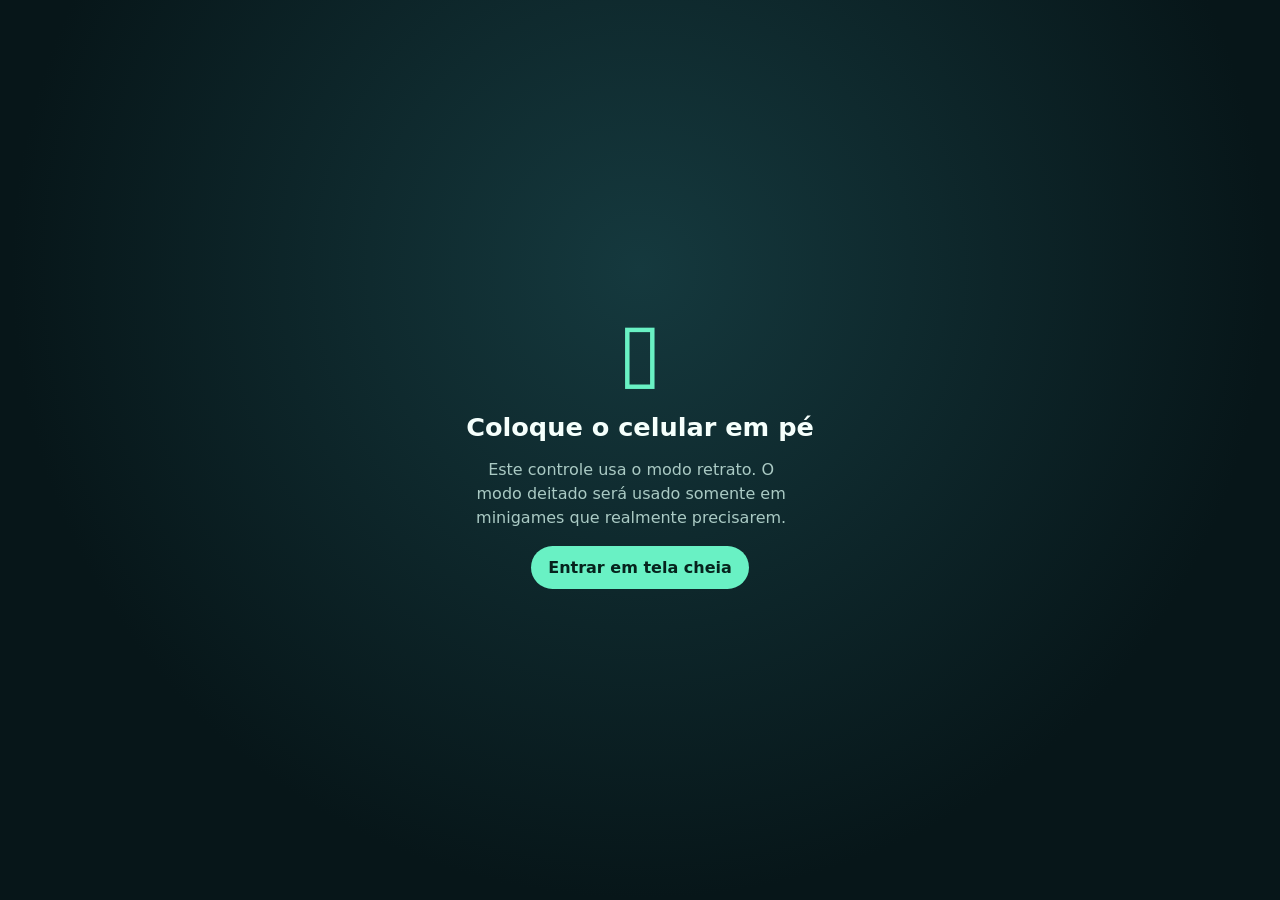
<file: controller.html>
<!DOCTYPE html>
<html lang="pt-BR">
<head>
  <meta charset="UTF-8" />
  <meta name="viewport" content="width=device-width, initial-scale=1, viewport-fit=cover" />
  <meta name="theme-color" content="#f4f4f7" />
  <title>Controle • EcoResgate: Operação Alerta</title>
  <script>
    (() => {
      try {
        const saved = localStorage.getItem("corridaTabuleiroTheme");
        const prefersDark = window.matchMedia("(prefers-color-scheme: dark)").matches;
        document.documentElement.dataset.theme = saved || (prefersDark ? "dark" : "light");
      } catch {}
    })();
  </script>
  <script src="config.js?v=040-earthsong-server-gate"></script>
  <link rel="stylesheet" href="controller.css?v=040-earthsong-server-gate" />
  <link rel="stylesheet" href="final-controller.css?v=013-v49-jd-select" />
</head>
<body class="site-loading">
  <div class="controller-theme-background" aria-hidden="true">
    <span class="controller-theme-grid"></span>
    <span class="controller-theme-orb controller-theme-orb-a"></span>
    <span class="controller-theme-orb controller-theme-orb-b"></span>
    <span class="controller-theme-icon controller-theme-icon-satellite">⌁</span>
    <span class="controller-theme-icon controller-theme-icon-sensor">◉</span>
    <span class="controller-theme-icon controller-theme-icon-water">≈</span>
    <span class="controller-theme-icon controller-theme-icon-map">⌖</span>
  </div>

  <div id="siteLoader" class="site-loader" role="status" aria-live="polite" aria-label="Carregando o jogo">
    <div class="site-loader-spinner" aria-hidden="true">
      <span class="loader-ring loader-ring-outer"></span>
      <span class="loader-ring loader-ring-middle"></span>
      <span class="loader-ring loader-ring-inner"></span>
      <span class="loader-core"></span>
    </div>
    <div class="site-loader-progress">
      <div class="site-loader-meta">
        <span id="loaderStatus" class="site-loader-status">Preparando o jogo…</span>
        <strong id="loaderPercent" class="site-loader-percent">0%</strong>
      </div>
      <div class="site-loader-bar" aria-hidden="true">
        <span id="loaderBarFill" class="site-loader-fill"></span>
      </div>
    </div>
  </div>

  <script>
    (() => {
      const startedAt = performance.now();
      const minimumVisibleMs = 500;
      const retryDelayMs = 2500;
      let progress = 0;
      let pageLoaded = false;
      let appReady = false;
      let serverReady = false;
      let finished = false;

      function render(value, status) {
        const next = Math.max(0, Math.min(serverReady ? 100 : 94, Math.round(Number(value) || 0)));
        progress = Math.max(progress, next);
        const loader = document.getElementById("siteLoader");
        const percent = document.getElementById("loaderPercent");
        const statusText = document.getElementById("loaderStatus");
        const fill = document.getElementById("loaderBarFill");
        if (loader) loader.style.setProperty("--loader-progress", `${progress}%`);
        if (percent) percent.textContent = `${progress}%`;
        if (statusText && status) statusText.textContent = status;
        if (fill) fill.style.width = `${progress}%`;
      }

      function finish() {
        if (finished || !pageLoaded || !appReady || !serverReady) return;
        finished = true;
        progress = 100;
        render(100, "Servidor online. Controle pronto!");
        const loader = document.getElementById("siteLoader");
        const wait = Math.max(160, minimumVisibleMs - (performance.now() - startedAt));
        window.setTimeout(() => {
          document.body.classList.remove("site-loading");
          if (!loader) return;
          loader.classList.add("is-leaving");
          window.setTimeout(() => loader.remove(), 420);
        }, wait);
      }

      async function waitForServer() {
        if (serverReady || finished) return;
        const base = String(window.GAME_CONFIG?.SERVER_URL || "").trim().replace(/\/+$/, "");
        if (!base) {
          render(90, "Servidor online não configurado.");
          window.setTimeout(waitForServer, retryDelayMs);
          return;
        }
        const controller = new AbortController();
        const timer = window.setTimeout(() => controller.abort(), 6500);
        try {
          render(86, "Verificando servidor online…");
          const response = await fetch(`${base}/api/status?t=${Date.now()}`, { cache: "no-store", signal: controller.signal });
          const status = await response.json().catch(() => null);
          if (!response.ok || !status?.ok) throw new Error("offline");
          serverReady = true;
          render(96, "Servidor online conectado.");
          finish();
        } catch {
          render(92, "Servidor iniciando… o controle abrirá automaticamente.");
          window.setTimeout(waitForServer, retryDelayMs);
        } finally {
          window.clearTimeout(timer);
        }
      }

      window.ControllerLoader = {
        report: render,
        markReady() {
          appReady = true;
          render(94, "Finalizando controle…");
          finish();
        }
      };

      render(5, "Preparando controle…");
      waitForServer();
      document.addEventListener("DOMContentLoaded", () => render(12, "Carregando interface…"), { once: true });
      window.addEventListener("load", () => { pageLoaded = true; finish(); }, { once: true });
      window.setTimeout(() => { if (!appReady) window.ControllerLoader.markReady(); }, 15000);
    })();
  </script>

<button id="themeToggle" class="theme-toggle" type="button" aria-label="Ativar modo escuro" title="Alternar tema">
    <span id="themeToggleIcon" aria-hidden="true">☾</span>
    <span id="themeToggleText">Escuro</span>
  </button>

  
  <div id="finalControllerOrientationGate" class="final-controller-orientation-gate hidden" role="dialog" aria-live="polite">
    <div class="final-orientation-phone" aria-hidden="true">▯</div>
    <strong id="finalOrientationTitle">Coloque o celular em pé</strong>
    <p id="finalOrientationText">Use o controle na vertical.</p>
    <button id="finalEnterFullscreen" type="button">Entrar em tela cheia</button>
  </div>

  <main class="controller-shell">
    <header class="controller-game-brand">
      <div class="controller-game-mark" aria-hidden="true">ER</div>
      <div>
        <small>CONTROLE OFICIAL</small>
        <strong>EcoResgate</strong>
        <span>Operação Alerta</span>
      </div>
    </header>

    <section id="joinScreen" class="controller-card">
      <button id="controllerBackBtn" class="controller-back" type="button" aria-label="Voltar">
        <span aria-hidden="true">‹</span> Voltar
      </button>
      <p class="eyebrow">Controle do jogador</p>
      <h1>Usar este dispositivo como controle</h1>
      <p class="subtitle">Digite o código mostrado no computador. Este dispositivo será usado como seu controle durante a partida.</p>

      <section id="controllerLocalProfile" class="controller-local-profile">
        <div id="controllerProfileAvatar" class="controller-profile-avatar" aria-hidden="true"></div>
        <div class="controller-profile-copy">
          <span class="tiny-label">Perfil deste celular</span>
          <select id="controllerProfileSelect" aria-label="Perfil deste celular"></select>
          <small id="controllerProfileHint">O Party usará este nome e avatar na tela principal.</small>
        </div>
        <button id="controllerManageProfile" class="controller-profile-manage" type="button">Perfis</button>
      </section>

      <div class="form-stack">
        <label>
          Seu nome
          <input id="playerName" maxlength="18" placeholder="Jogador" autocomplete="nickname" />
        </label>
        <label>
          Código da sala
          <input id="roomCode" maxlength="6" placeholder="ABC123" autocomplete="off" />
        </label>
        <button id="joinBtn" class="primary" type="button">Conectar como controle</button>
      </div>

      <p id="joinMessage" class="message hidden"></p>
    </section>

    <section id="controlScreen" class="controller-card hidden">
      <div class="player-top">
        <div class="player-identity">
          <span id="playerColor" class="player-color"></span>
          <div>
            <span class="tiny-label">Você é</span>
            <strong id="playerLabel">Jogador</strong>
          </div>
        </div>
        <span id="connectionBadge" class="connection-badge">Conectado</span>
      </div>

      <div class="turn-area">
        <p id="turnKicker" class="eyebrow">Aguardando partida</p>
        <h1 id="turnTitle">Espere o computador iniciar</h1>
        <p id="turnDescription" class="subtitle">Seu botão será liberado automaticamente quando chegar a sua vez.</p>
      </div>


      <section id="finalPartyControllerPanel" class="final-party-controller-panel hidden" aria-live="polite">
        <div class="final-party-controller-head">
          <div>
            <p class="eyebrow">Tabuleiro</p>
            <h2 id="finalPartyPhoneRound">Aguardando início</h2>
          </div>
          <span id="finalPartyPhoneScore" class="sensor-mode-badge">0 PTS</span>
        </div>

        <div id="finalPartyPhoneBoard" class="final-party-phone-board">
          <p id="finalPartyPhoneKicker" class="eyebrow">Conectado</p>
          <h1 id="finalPartyPhoneTitle">Espere os outros jogadores</h1>
          <p id="finalPartyPhoneDescription" class="subtitle">O computador iniciará a partida quando todos estiverem conectados.</p>
          <div id="finalPartyPhoneDice" class="mobile-dice">?</div>
          <button id="finalPartyPhoneRoll" class="roll-button" type="button" disabled>Rolar dado</button>
          <div id="finalPartyPhoneItems" class="final-party-phone-items hidden" aria-label="Equipamentos"></div>
          <button id="finalPartyPhoneEnableSensors" class="primary final-party-phone-sensor-button final-controller-ready-button hidden" type="button">
            <span class="final-ready-check" aria-hidden="true">✓</span>
            <span class="final-ready-copy"><b>Pronto</b><small>Preparar movimento e sensores</small></span>
          </button>
        </div>

        <div id="finalPartyPhoneMinigame" class="final-party-phone-minigame hidden">
          <p id="finalPartyPhoneMiniTopic" class="eyebrow">Minigame • Matemática</p>
          <h2 id="finalPartyPhoneMiniTitle">Desafio STEAM</h2>
          <p id="finalPartyPhoneQuestion" class="subtitle">Aguardando pergunta…</p>
          <div id="finalPartyPhoneAnswers" class="final-party-phone-answers"></div>
          <strong id="finalPartyPhoneTimer">Tempo: —</strong>
        </div>

        <div id="finalPartyPhoneResult" class="final-party-phone-result hidden">
          <p class="eyebrow">Resultado</p>
          <h2 id="finalPartyPhoneResultTitle">Aguardando…</h2>
          <div id="finalPartyPhoneRanking" class="final-party-phone-ranking"></div>
        </div>
        <button id="finalPartyPhoneContinue" class="primary final-party-phone-continue hidden" type="button">Continuar</button>
      </section>

      <section id="sensorModePanel" class="sensor-mode-panel hidden final-dance-controller-clean" aria-live="polite">
        <!-- Elementos técnicos abaixo continuam no DOM para a lógica dos sensores,
             mas ficam invisíveis durante a música. -->
        <div class="final-dance-hidden-tech" aria-hidden="true">
          <div class="sensor-mode-head">
            <div><h2 id="sensorModeTitle">Sensores aguardando</h2></div>
            <span id="sensorModeBadge" class="sensor-mode-badge idle">Inativo</span>
          </div>
          <p id="sensorModeText">O computador ainda não pediu acesso aos sensores.</p>
          <div class="sensor-live-grid">
            <div><strong id="sensorMovementValue">0%</strong></div>
            <div><strong id="sensorGyroValue">0°/s</strong></div>
            <div><strong id="sensorPacketValue">0</strong></div>
            <div><strong id="sensorSourceValue">—</strong></div>
          </div>
          <div class="sensor-motion-meter"><span id="sensorMotionFill"></span></div>
          <p id="sensorNotice">Sensor ativo.</p>
          <p id="sensorDanceProgress">0 movimentos julgados</p>
          <b id="sensorDanceRank">SEM ESTRELAS</b>
        </div>

        <button id="enableSensorsBtn" class="primary sensor-enable-button final-dance-permission final-controller-ready-button" type="button">
          <span class="final-ready-check" aria-hidden="true">✓</span>
          <span class="final-ready-copy"><b>Pronto</b><small>Toque para preparar o movimento</small></span>
        </button>

        <div id="finalDanceSongCard" class="final-dance-song-card hidden">
          <img id="finalDanceSongCover" alt="" />
          <strong id="finalDanceSongTitle">Just Dance</strong>
          <small id="finalDanceSongArtist" class="final-dance-hidden-artist">—</small>
        </div>

        <div class="final-mobile-jd-hud" aria-live="polite">
          <div class="final-mobile-jd-score-column" aria-label="Barra de score e estrelas">
            <div id="mobileDanceScoreBar" class="final-mobile-jd-scorebar" aria-hidden="true">
              <img id="mobileDanceScoreBarFill" src="minigames/just-dance/hud/images/scorebars/1P_bar.png" alt="" />
            </div>
            <div id="sensorDanceStars" class="final-mobile-jd-stars" aria-label="Progresso das cinco estrelas">
              <span class="final-mobile-jd-star" data-threshold="2000"><img class="outline" src="minigames/just-dance/hud/images/Outline.png" alt=""><img class="fill" src="minigames/just-dance/hud/images/Star.png" alt=""></span>
              <span class="final-mobile-jd-star" data-threshold="4000"><img class="outline" src="minigames/just-dance/hud/images/Outline.png" alt=""><img class="fill" src="minigames/just-dance/hud/images/Star.png" alt=""></span>
              <span class="final-mobile-jd-star" data-threshold="6000"><img class="outline" src="minigames/just-dance/hud/images/Outline.png" alt=""><img class="fill" src="minigames/just-dance/hud/images/Star.png" alt=""></span>
              <span class="final-mobile-jd-star" data-threshold="8000"><img class="outline" src="minigames/just-dance/hud/images/Outline.png" alt=""><img class="fill" src="minigames/just-dance/hud/images/Star.png" alt=""></span>
              <span class="final-mobile-jd-star" data-threshold="10000"><img class="outline" src="minigames/just-dance/hud/images/Outline.png" alt=""><img class="fill" src="minigames/just-dance/hud/images/Star.png" alt=""></span>
            </div>
          </div>

          <div class="final-mobile-jd-feedback">
            <strong id="sensorDanceScore" class="final-mobile-jd-score-number">0</strong>
            <div id="sensorDanceJudgement" class="mobile-dance-judgement">—</div>
          </div>
        </div>
      </section>

      <div id="boardControllerArea">
      <div id="mobileDice" class="mobile-dice" aria-live="polite">?</div>


      <button id="mobileRollBtn" class="roll-button" type="button" disabled>Jogar dado</button>
      <div id="mobileDeckArea" class="mobile-deck-area hidden">
        <p id="mobileDeckHint" class="deck-instruction">Você caiu em uma casa de carta. Toque no baralho.</p>
        <button id="mobileDeckBtn" class="mobile-deck" type="button">
          <span class="mobile-deck-layer back" aria-hidden="true"></span><span class="mobile-deck-layer mid" aria-hidden="true"></span>
          <span class="mobile-deck-top"><span>? ★ !</span><strong>BARALHO</strong></span>
        </button>
      </div>
      <div class="mini-status">
        <span>Casa atual</span>
        <strong id="playerPosition">1</strong>
      </div>

      <p id="gameMessage" class="message hidden"></p>
      </div>
    </section>
  </main>

  <div id="mobileCardModal" class="mobile-card-modal hidden" role="dialog" aria-modal="true" aria-labelledby="mobileCardTitle">
    <article id="mobileDrawnCard" class="mobile-drawn-card card-question">
      <div class="mobile-card-back" aria-hidden="true"><span>? ★ !</span><strong>CORRIDA</strong></div>
      <div class="mobile-card-front"><div class="mobile-card-head"><span id="mobileCardBadge" class="mobile-card-badge">Pergunta</span><span id="mobileCardIcon" class="mobile-card-icon">?</span></div><h2 id="mobileCardTitle">Carta</h2><p id="mobileCardText">Escolha uma resposta.</p><div id="mobileCardAnswers" class="mobile-card-answers hidden"></div><p id="mobileCardFeedback" class="mobile-card-feedback hidden"></p><p id="mobileCardEffect" class="mobile-card-effect"></p><button id="mobileCardContinue" class="primary hidden" type="button">Continuar</button></div>
    </article>
  </div>

  <script src="vendor/socket.io.min.js?v=4.8.1" onload="window.SiteLoader?.report?.(17, 'Rede carregada…'); window.ControllerLoader?.report?.(67, 'Conexão carregada…')"></script>
  <script src="eco-audio.js?v=002-jd-loading-theme"></script>
  <script src="controller.js?v=067-v46-ready" onload="window.ControllerLoader?.report(92, 'Controle carregado…'); window.ControllerLoader?.markReady()"></script>
  <script src="final-controller-shell.js?v=003-jd-clean"></script>
<script src="final-party-controller.js?v=008-v49-jd-select"></script>
<span class="version-badge" data-version>V. 1.3.1 • Áudio integrado</span>
</body>
</html>
</file>
<file: controller.css>
* {
  box-sizing: border-box;
}

:root {
  --bg: #f4f4f7;
  --panel: #ffffff;
  --text: #1c1c22;
  --muted: #73737f;
  --line: #e4e4ea;
  --primary: #222228;
  --shadow: 0 18px 50px rgba(20, 20, 30, 0.10);
}

html, body {
  margin: 0;
  min-height: 100%;
}

body {
  min-height: 100svh;
  font-family: Inter, ui-sans-serif, system-ui, -apple-system, BlinkMacSystemFont, "Segoe UI", sans-serif;
  color: var(--text);
  background:
    radial-gradient(circle at top left, #ffffff 0, transparent 36%),
    var(--bg);
  -webkit-tap-highlight-color: transparent;
}

button, input {
  font: inherit;
}

.controller-shell {
  width: min(520px, 100%);
  min-height: 100svh;
  margin: 0 auto;
  display: grid;
  place-items: center;
  padding: max(18px, env(safe-area-inset-top)) 14px max(18px, env(safe-area-inset-bottom));
}

.controller-card {
  width: 100%;
  background: var(--panel);
  border: 1px solid var(--line);
  border-radius: 28px;
  box-shadow: var(--shadow);
  padding: 24px;
}

.hidden {
  display: none !important;
}

.eyebrow {
  margin: 0 0 7px;
  color: var(--muted);
  font-size: 12px;
  font-weight: 850;
  letter-spacing: .11em;
  text-transform: uppercase;
}

h1 {
  margin: 0;
  font-size: clamp(29px, 8vw, 42px);
  line-height: 1.03;
}

.subtitle {
  margin: 12px 0 22px;
  color: var(--muted);
  line-height: 1.5;
}

.form-stack {
  display: grid;
  gap: 13px;
}

label {
  display: grid;
  gap: 7px;
  font-size: 14px;
  font-weight: 750;
}

input {
  width: 100%;
  border: 1px solid var(--line);
  background: #fafafd;
  border-radius: 15px;
  padding: 14px;
  outline: 0;
  color: var(--text);
  font-size: 16px;
}

input:focus {
  border-color: #aaaab5;
}

.primary,
.roll-button {
  border: 0;
  background: var(--primary);
  color: white;
  border-radius: 16px;
  font-weight: 850;
}

.primary {
  padding: 14px 16px;
}

.player-top {
  display: flex;
  align-items: center;
  justify-content: space-between;
  gap: 12px;
  margin-bottom: 32px;
}

.player-identity {
  display: flex;
  align-items: center;
  gap: 11px;
  min-width: 0;
}

.player-color {
  width: 20px;
  height: 20px;
  border-radius: 50%;
  flex: 0 0 auto;
  box-shadow: 0 0 0 4px #f1f1f5;
}

.version-badge {
    display: inline-flex;
    position: fixed;
    left: 14px;
    bottom: 14px;
    z-index: 5;
    padding: 7px 12px;
    border: 1px solid var(--card-border);
    border-radius: 999px;
    background: rgba(36, 35, 35, 0.82);
    /* No tema claro, o texto da versão fica branco para ganhar contraste. */
    color: #ffffff;
    font-size: 0.82rem;
    font-weight: 800;
    backdrop-filter: blur(10px);
}

.tiny-label {
  display: block;
  color: var(--muted);
  font-size: 11px;
}

.player-identity strong {
  display: block;
  max-width: 210px;
  overflow: hidden;
  text-overflow: ellipsis;
  white-space: nowrap;
}

.connection-badge {
  border: 1px solid var(--line);
  border-radius: 999px;
  padding: 7px 10px;
  color: var(--muted);
  font-size: 11px;
  font-weight: 750;
}

.turn-area {
  min-height: 152px;
}

.mobile-dice {
  width: 112px;
  height: 112px;
  margin: 8px auto 24px;
  border-radius: 26px;
  background:
    radial-gradient(circle at 28% 18%, rgba(255,255,255,.98), transparent 37%),
    linear-gradient(145deg, #ffffff 0%, #f2f2f2 48%, #dcdcdc 100%);
  border: 1px solid #dedee4;
  box-shadow:
    inset 6px 6px 14px rgba(255,255,255,.95),
    inset -8px -9px 15px rgba(100,100,110,.14),
    0 14px 25px rgba(20,20,30,.11);
  display: grid;
  place-items: center;
  font-size: 45px;
  font-weight: 900;
}

.mobile-dice.rolling {
  animation: mobileDiceRoll .55s cubic-bezier(.2,.7,.2,1);
}

@keyframes mobileDiceRoll {
  0% { transform: rotate(0deg) scale(1); }
  35% { transform: rotate(130deg) scale(.88); }
  70% { transform: rotate(285deg) scale(1.06); }
  100% { transform: rotate(360deg) scale(1); }
}

.roll-button {
  width: 100%;
  min-height: 72px;
  padding: 16px;
  font-size: 21px;
  transition: transform .13s ease, opacity .13s ease;
}

.roll-button:not(:disabled):active {
  transform: scale(.97);
}

.roll-button:disabled {
  opacity: .35;
}

.roll-button.your-turn {
  box-shadow: 0 10px 28px rgba(20,20,30,.16);
  animation: readyPulse 1.6s ease-in-out infinite;
}

@keyframes readyPulse {
  0%, 100% { transform: scale(1); }
  50% { transform: scale(1.015); }
}

.mini-status {
  margin-top: 14px;
  padding: 13px 15px;
  border: 1px solid var(--line);
  background: #fafafd;
  border-radius: 15px;
  display: flex;
  justify-content: space-between;
  align-items: center;
}

.mini-status span {
  color: var(--muted);
  font-size: 13px;
}

.message {
  margin: 14px 0 0;
  padding: 12px 13px;
  border: 1px solid var(--line);
  background: #f6f6f9;
  border-radius: 14px;
  color: var(--muted);
  line-height: 1.45;
  font-size: 13px;
}

@media (max-width: 390px) {
  .controller-card {
    border-radius: 22px;
    padding: 19px;
  }

  .player-top {
    margin-bottom: 23px;
  }

  .turn-area {
    min-height: 145px;
  }
}

@media (prefers-reduced-motion: reduce) {
  .mobile-dice.rolling,
  .roll-button.your-turn {
    animation: none;
  }
}


.controller-back {
  border: 0;
  background: transparent;
  color: var(--muted);
  padding: 0;
  margin: 0 0 18px;
  cursor: pointer;
  font-weight: 750;
  display: inline-flex;
  align-items: center;
  gap: 5px;
}

.controller-back span {
  font-size: 24px;
  line-height: 1;
}

#roomCode {
  text-transform: uppercase;
  letter-spacing: .14em;
  font-size: 20px;
  font-weight: 850;
  text-align: center;
}


/* ---------- Tema claro / escuro ---------- */
html { color-scheme: light; }

html[data-theme="dark"] {
  color-scheme: dark;
  --bg: #111216;
  --panel: #1a1b20;
  --text: #f1f1f4;
  --muted: #a7a7b1;
  --line: #30323a;
  --primary: #f1f1f4;
  --shadow: 0 18px 50px rgba(0,0,0,.32);
}

html[data-theme="dark"] body {
  background:
    radial-gradient(circle at top left, #24262d 0, transparent 36%),
    var(--bg);
}

.theme-toggle {
  position: fixed;
  top: 14px;
  right: 14px;
  z-index: 100;
  min-height: 42px;
  border: 1px solid var(--line);
  border-radius: 999px;
  background: rgba(255,255,255,.88);
  color: var(--text);
  box-shadow: 0 8px 24px rgba(20,20,30,.10);
  backdrop-filter: blur(12px);
  padding: 8px 12px;
  display: inline-flex;
  align-items: center;
  gap: 7px;
  cursor: pointer;
  font-weight: 800;
  font-size: 12px;
}

html[data-theme="dark"] .theme-toggle {
  background: rgba(27,28,33,.90);
  box-shadow: 0 8px 24px rgba(0,0,0,.28);
}

#themeToggleIcon { width: 18px; text-align: center; font-size: 16px; }

html[data-theme="dark"] input,
html[data-theme="dark"] .message,
html[data-theme="dark"] .mini-status {
  background: #22242a;
  color: var(--text);
  border-color: var(--line);
}

html[data-theme="dark"] .connection-badge {
  background: #262830;
  color: var(--muted);
  border-color: var(--line);
}

@media (max-width: 520px) {
  .theme-toggle { top: 10px; right: 10px; }
  .theme-toggle #themeToggleText { display: none; }
}


/* ---------- Correções do tema escuro v2 ---------- */
html[data-theme="dark"] {
  --bg: #101115;
  --panel: #191a1f;
  --text: #f2f2f5;
  --muted: #a6a7b0;
  --line: #30323a;
  --primary: #34363f;
  --shadow: 0 18px 50px rgba(0,0,0,.38);
}

html[data-theme="dark"] body {
  background:
    radial-gradient(circle at top left, #22242b 0, transparent 36%),
    #101115;
}

html[data-theme="dark"] .controller-card {
  background: #191a1f;
  color: #f2f2f5;
  border-color: #30323a;
}

html[data-theme="dark"] input {
  background: #222329;
  color: #f2f2f5;
  border-color: #363841;
}

html[data-theme="dark"] input:focus {
  border-color: #666975;
}

html[data-theme="dark"] .primary,
html[data-theme="dark"] .roll-button {
  background: #34363f;
  color: #f7f7f9;
}

html[data-theme="dark"] .primary:hover,
html[data-theme="dark"] .roll-button:not(:disabled):hover {
  background: #3d404a;
}

html[data-theme="dark"] .roll-button:disabled {
  background: #292b32;
  color: #777985;
}

html[data-theme="dark"] .message,
html[data-theme="dark"] .mini-status,
html[data-theme="dark"] .connection-badge {
  background: #222329;
  color: #d9dae0;
  border-color: #30323a;
}

html[data-theme="dark"] .theme-toggle {
  background: rgba(31,32,38,.94);
  color: #f0f0f3;
  border-color: #383a43;
}

/* O dado do controle continua branco de propósito. */
html[data-theme="dark"] .mobile-dice {
  color: #111216;
  border-color: #d7d7dc;
}


/* No tema escuro, mantém a cor anterior do texto da versão. */
html[data-theme="dark"] .version-badge {
  color: var(--muted);
}

/* Baralho obrigatório */
.mobile-deck-area{margin:18px 0 6px;padding:15px;border:1px solid var(--line);border-radius:20px;background:#f8f8fb;display:grid;justify-items:center;gap:12px}.deck-instruction{margin:0;color:var(--muted);text-align:center;font-size:13px;font-weight:800}.mobile-deck{position:relative;width:92px;height:126px;border:0;padding:0;background:transparent;perspective:700px}.mobile-deck-layer,.mobile-deck-top{position:absolute;inset:0;border:1px solid #c9cad2;border-radius:17px;background:#fff;box-shadow:0 12px 24px rgba(20,20,30,.14)}.mobile-deck-layer.back{transform:translate(9px,-6px) rotate(4deg);opacity:.68}.mobile-deck-layer.mid{transform:translate(5px,-3px) rotate(2deg);opacity:.85}.mobile-deck-top{display:grid;place-items:center;align-content:center;gap:7px;background:linear-gradient(145deg,#fff,#ededf3);color:#292a31}.mobile-deck-top span{font-size:23px;font-weight:950}.mobile-deck-top strong{font-size:11px}.mobile-deck.ready .mobile-deck-top{animation:mobileDeckPulse 1.05s ease-in-out infinite}@keyframes mobileDeckPulse{50%{transform:translateY(-6px) rotate(-1deg)}}
.mobile-card-modal{position:fixed;inset:0;z-index:60;display:grid;place-items:center;padding:18px;overflow:hidden;background:rgba(14,14,18,.58);perspective:1300px}.mobile-drawn-card{width:min(360px,100%);min-height:470px;position:relative;transform-style:preserve-3d}.mobile-card-front,.mobile-card-back{width:100%;min-height:470px;border:1px solid var(--line);border-radius:27px;backface-visibility:hidden;box-shadow:0 28px 70px rgba(0,0,0,.28)}.mobile-card-front{position:relative;z-index:2;padding:24px;overflow:hidden;background:var(--panel)}.mobile-card-back{position:absolute;inset:0;transform:rotateY(180deg);display:grid;place-items:center;align-content:center;gap:13px;background:repeating-linear-gradient(45deg,#efeff4 0 10px,#fafafd 10px 20px);color:#303139}.mobile-card-back span{font-size:34px;font-weight:950}.mobile-drawn-card.entering{animation:mobileCardIn .78s cubic-bezier(.16,.78,.18,1) both}@keyframes mobileCardIn{0%{opacity:.15;transform:translate3d(0,42vh,-600px) scale(.3) rotateY(180deg) rotateZ(-7deg)}62%{opacity:1;transform:translate3d(0,-10px,25px) scale(1.025) rotateY(-4deg)}100%{opacity:1;transform:translate3d(0,0,0) scale(1) rotateY(0)}}.mobile-drawn-card.leaving{animation:mobileCardOut .64s ease both}@keyframes mobileCardOut{0%{opacity:1;transform:translateY(0)}25%{opacity:1;transform:translateY(18px)}100%{opacity:0;transform:translateY(-115vh) scale(.85) rotateZ(3deg)}}.mobile-card-head{display:flex;justify-content:space-between;align-items:center}.mobile-card-badge{padding:7px 10px;border-radius:999px;background:#f0f1f5;color:var(--muted);font-size:11px;font-weight:900}.mobile-card-icon{width:42px;height:42px;display:grid;place-items:center;border-radius:14px;background:#dbe7ff;color:#252832;font-size:21px;font-weight:950}.mobile-card-front h2{font-size:28px;margin:20px 0 8px}.mobile-card-front>p{color:var(--muted)}.mobile-card-answers{display:grid;gap:10px;margin-top:18px}.mobile-answer-option{width:100%;min-height:50px;padding:11px 13px;border:1px solid var(--line);border-radius:14px;background:#f8f8fb;color:var(--text);text-align:left;font-weight:850}.mobile-answer-option.correct{background:#eaf7ed;border-color:#8dc69a;color:#285d35}.mobile-answer-option.wrong{background:#fff0f0;border-color:#df9999;color:#8a3737}.mobile-answer-option:disabled{opacity:1}.mobile-card-effect,.mobile-card-feedback{padding:11px 13px;border-radius:13px;font-size:13px;font-weight:800}.mobile-card-effect{margin:15px 0;background:#f1f3f8;color:#555967!important}.mobile-card-feedback.correct{background:#eaf7ed;color:#32683f}.mobile-card-feedback.wrong{background:#fff0f0;color:#8a4040}.mobile-card-feedback.waiting{background:#f1f3f8;color:#606471}.mobile-card-front .primary{width:100%}html[data-theme="dark"] .mobile-deck-area{background:#222329}html[data-theme="dark"] .mobile-deck-layer,html[data-theme="dark"] .mobile-deck-top{background:#25272e;color:#f2f2f5;border-color:#484b56}html[data-theme="dark"] .mobile-card-front{background:#191a1f}html[data-theme="dark"] .mobile-card-back{background:repeating-linear-gradient(45deg,#202126 0 10px,#2a2c33 10px 20px);color:#f0f0f3}html[data-theme="dark"] .mobile-answer-option,html[data-theme="dark"] .mobile-card-effect{background:#25272e;color:#c4c5cc!important}


/* ---------- Tela de carregamento real ---------- */
body.site-loading {
  overflow: hidden;
}

.site-loader {
  --loader-progress: 0%;
  position: fixed;
  inset: 0;
  z-index: 10000;
  display: flex;
  flex-direction: column;
  align-items: center;
  justify-content: center;
  background: #000;
  opacity: 1;
  visibility: visible;
  transition: opacity .38s ease, visibility .38s ease;
}

.site-loader.is-leaving {
  opacity: 0;
  visibility: hidden;
  pointer-events: none;
}

.site-loader-spinner {
  position: relative;
  width: clamp(122px, 25vw, 192px);
  aspect-ratio: 1;
}

.site-loader-progress {
  width: clamp(210px, 38vw, 300px);
  margin-top: 28px;
}

.site-loader-meta {
  display: flex;
  align-items: baseline;
  justify-content: space-between;
  gap: 16px;
  margin-bottom: 10px;
  font-variant-numeric: tabular-nums;
}

.site-loader-status {
  min-width: 0;
  overflow: hidden;
  text-overflow: ellipsis;
  white-space: nowrap;
  color: rgba(255,255,255,.72);
  font-size: 12px;
  font-weight: 700;
  letter-spacing: .01em;
}

.site-loader-percent {
  flex: 0 0 auto;
  color: #fff;
  font-size: 14px;
  font-weight: 900;
}

.site-loader-bar {
  position: relative;
  width: 100%;
  height: 6px;
  overflow: hidden;
  border-radius: 999px;
  background: rgba(255,255,255,.20);
  box-shadow: 0 0 0 1px rgba(255,255,255,.08);
}

.site-loader-fill {
  display: block;
  width: var(--loader-progress);
  height: 100%;
  border-radius: inherit;
  background: #fff;
  box-shadow: 0 0 14px rgba(255,255,255,.22);
  transition: width .22s ease-out;
}

.loader-ring {
  position: absolute;
  border-radius: 50%;
  border-style: solid;
  border-color: transparent;
  will-change: transform;
}

.loader-ring-outer {
  inset: 0;
  border-width: 9px;
  border-top-color: #1778f7;
  border-left-color: #1778f7;
  border-bottom-color: #1778f7;
  transform: rotate(-38deg);
  animation: siteLoaderOuter 1.45s linear infinite;
}

.loader-ring-middle {
  inset: 17%;
  border-width: 8px;
  border-top-color: #69b0ff;
  border-right-color: #69b0ff;
  transform: rotate(20deg);
  animation: siteLoaderMiddle 1.15s linear infinite reverse;
}

.loader-ring-inner {
  inset: 34%;
  border-width: 7px;
  border-left-color: #9ac8ff;
  border-bottom-color: #9ac8ff;
  transform: rotate(-24deg);
  animation: siteLoaderInner .9s linear infinite;
}

.loader-core {
  position: absolute;
  inset: 43%;
  border-radius: 50%;
  background: #2478f2;
  box-shadow: inset 0 0 0 1px rgba(255,255,255,.32);
  animation: siteLoaderCore 1.2s ease-in-out infinite;
}

@keyframes siteLoaderOuter {
  to { transform: rotate(322deg); }
}

@keyframes siteLoaderMiddle {
  to { transform: rotate(380deg); }
}

@keyframes siteLoaderInner {
  to { transform: rotate(336deg); }
}

@keyframes siteLoaderCore {
  0%, 100% { transform: scale(.9); opacity: .82; }
  50% { transform: scale(1.08); opacity: 1; }
}

@media (max-width: 520px) {
  .loader-ring-outer { border-width: 8px; }
  .loader-ring-middle { border-width: 7px; }
  .loader-ring-inner { border-width: 6px; }
  .site-loader-progress { width: min(270px, calc(100vw - 56px)); }
}

@media (prefers-reduced-motion: reduce) {
  .loader-ring-outer,
  .loader-ring-middle,
  .loader-ring-inner,
  .loader-core {
    animation-duration: 2.6s;
  }
  .site-loader-fill { transition-duration: .08s; }
}


/* ---------- Just Dance / sensores do celular ---------- */
.sensor-mode-panel{margin:18px 0;padding:16px;border:1px solid var(--line);border-radius:21px;background:rgba(127,127,140,.055)}.sensor-mode-head{display:flex;align-items:flex-start;justify-content:space-between;gap:12px}.sensor-mode-head h2{margin:0;font-size:23px;line-height:1.08}.sensor-mode-badge{display:inline-flex;align-items:center;justify-content:center;padding:6px 9px;border:1px solid var(--line);border-radius:999px;background:var(--panel);color:var(--muted);font-size:10px;font-weight:900;text-transform:uppercase}.sensor-mode-badge.live{background:#e9f7ed;border-color:#a5cfaf;color:#346940}.sensor-mode-badge.waiting{background:#fff8e5;border-color:#ead39a;color:#805f18}.sensor-enable-button{width:100%;margin-bottom:12px}.sensor-live-grid{display:grid;grid-template-columns:1fr 1fr;gap:9px}.sensor-live-grid>div{padding:10px;border:1px solid var(--line);border-radius:13px;background:var(--panel)}.sensor-live-grid span{display:block;color:var(--muted);font-size:10px;font-weight:800;text-transform:uppercase}.sensor-live-grid strong{display:block;margin-top:3px;font-size:17px;overflow:hidden;text-overflow:ellipsis;white-space:nowrap}.sensor-motion-meter{height:10px;margin-top:11px;border-radius:999px;background:rgba(127,127,140,.17);overflow:hidden}.sensor-motion-meter span{display:block;width:0;height:100%;border-radius:inherit;background:#3978e5;transition:width .08s linear}.sensor-notice{margin:10px 0 0;color:var(--muted);font-size:11px;line-height:1.45}.sensor-mode-active #boardControllerArea{display:none}.sensor-mode-active .sensor-mode-panel{display:block!important}.sensor-mode-panel.is-live{border-color:#a5cfaf}.sensor-mode-panel.is-error{border-color:#dba3a3}.sensor-mode-panel.is-error .sensor-mode-badge{background:#fff0f0;color:#8a4040;border-color:#df9999}
html[data-theme="dark"] .sensor-mode-panel{background:#202126}html[data-theme="dark"] .sensor-live-grid>div,html[data-theme="dark"] .sensor-mode-badge{background:#25272e}html[data-theme="dark"] .sensor-mode-badge.live{background:#1d3023;color:#a9d8b5;border-color:#355b40}html[data-theme="dark"] .sensor-mode-badge.waiting{background:#332d1e;color:#e4ca85;border-color:#5d5131}

.mobile-dance-score{margin-top:12px;padding:12px;border:1px solid var(--line);border-radius:15px;background:var(--panel)}.mobile-dance-score-head{display:flex;align-items:center;justify-content:space-between;gap:10px}.mobile-dance-score-head>div>span{display:block;color:var(--muted);font-size:9px;font-weight:850;text-transform:uppercase}.mobile-dance-score-head strong{font-size:25px}.mobile-dance-score-head small{margin-left:4px;color:var(--muted);font-size:10px}.mobile-dance-score-head>b{padding:5px 8px;border:1px solid var(--line);border-radius:999px;color:var(--muted);font-size:9px}.mobile-dance-score-head>b.superstar{background:#e8f3ff;color:#2f6fac;border-color:#a7c8e8}.mobile-dance-score-head>b.megastar{background:#fff0fa;color:#a6387b;border-color:#e4a9cf}.mobile-dance-stars{display:flex;gap:4px;margin-top:7px}.mobile-dance-stars span{color:rgba(127,127,140,.25);font-size:22px}.mobile-dance-stars span.filled{color:#e3b02f}.mobile-dance-judgement{margin-top:9px;padding-top:9px;border-top:1px solid var(--line);font-size:24px;font-weight:1000;letter-spacing:.05em;text-align:center}.mobile-dance-judgement.perfect{color:#7b45c8}.mobile-dance-judgement.super{color:#3186c9}.mobile-dance-judgement.good{color:#4d8b51}.mobile-dance-judgement.ok{color:#aa7a23}.mobile-dance-judgement.x{color:#b24545}.mobile-dance-judgement.pop{animation:mobileDanceJudgePop .48s cubic-bezier(.2,.8,.2,1)}.mobile-dance-score>p{margin:6px 0 0;color:var(--muted);font-size:10px;text-align:center}@keyframes mobileDanceJudgePop{0%{transform:scale(.55);opacity:.2}55%{transform:scale(1.2);opacity:1}100%{transform:scale(1)}}html[data-theme="dark"] .mobile-dance-score{background:#25272e}html[data-theme="dark"] .mobile-dance-score-head>b.superstar{background:#172d43;color:#90c8ef;border-color:#315c7f}html[data-theme="dark"] .mobile-dance-score-head>b.megastar{background:#3a2032;color:#ef9fcf;border-color:#754161}

.mobile-dance-judgement.yeah{color:#d8aa13;text-shadow:0 0 10px rgba(255,213,42,.35)}
</file>
<file: final-controller.css>
/* Base nova do controle móvel */
.final-controller-orientation-gate{position:fixed;inset:0;z-index:99999;background:radial-gradient(circle at 50% 30%,#15393e,#071619 70%);color:#f5fffc;display:grid;place-content:center;text-align:center;padding:28px}
.final-controller-orientation-gate.hidden{display:none!important}
.final-orientation-phone{font-size:5rem;line-height:1;display:inline-block;margin:auto auto 20px;animation:finalPhoneTurn 1.6s ease-in-out infinite;color:#69f1c4}
.final-controller-orientation-gate strong{font-size:1.6rem}.final-controller-orientation-gate p{color:#aacac4;max-width:330px;line-height:1.5}
.final-controller-orientation-gate button{justify-self:center;border:0;border-radius:999px;background:#69f1c4;color:#06231d;font-weight:900;padding:12px 17px}
@keyframes finalPhoneTurn{50%{transform:rotate(90deg)}}
.final-dance-song-card{display:flex;align-items:center;gap:12px;margin:14px 0;padding:10px;border-radius:18px;background:rgba(255,255,255,.055);border:1px solid rgba(255,255,255,.09)}
.final-dance-song-card.hidden{display:none!important}.final-dance-song-card img{width:64px;height:64px;object-fit:cover;border-radius:14px;background:rgba(255,255,255,.08);box-shadow:0 10px 24px rgba(0,0,0,.15)}
.final-dance-song-card strong,.final-dance-song-card small{display:block}.final-dance-song-card strong{font-size:1rem}.final-dance-song-card small{margin-top:3px;color:var(--muted,#777)}
.final-dance-progress-track{height:7px;border-radius:999px;background:rgba(0,0,0,.15);overflow:hidden;margin-bottom:11px}
.final-dance-progress-track span{display:block;width:0;height:100%;border-radius:inherit;background:linear-gradient(90deg,#56d9ff,#69f1c4);transition:width .25s ease}
.final-dance-star-pop{animation:finalStarPop .42s cubic-bezier(.2,.9,.2,1.35)}
@keyframes finalStarPop{50%{transform:scale(1.5)}}
@media(orientation:landscape){.sensor-mode-active .mobile-dance-score{max-width:560px}}
@media(prefers-reduced-motion:reduce){.final-orientation-phone,.final-dance-star-pop{animation:none!important}}


/* V16 — novo tabuleiro no celular */
.final-party-controller-panel{display:grid;gap:16px}.final-party-controller-panel.hidden{display:none!important}
.final-party-controller-head{display:flex;align-items:flex-start;justify-content:space-between;gap:12px}.final-party-controller-head h2{margin:3px 0;font-size:1.35rem}
.final-party-phone-board{text-align:center;padding:14px 0}.final-party-phone-board .mobile-dice{margin:20px auto}
.final-party-phone-minigame{text-align:center}.final-party-phone-minigame h2{margin:4px 0 8px;font-size:1.8rem}.final-party-phone-answers{display:grid;grid-template-columns:repeat(2,minmax(0,1fr));gap:9px;margin:18px 0}
.final-party-phone-answer{border:1px solid rgba(255,255,255,.12);border-radius:16px;background:rgba(255,255,255,.06);color:inherit;padding:16px 10px;font:inherit;font-weight:900}.final-party-phone-answer:disabled{opacity:.5}.final-party-phone-answer.is-selected{border-color:#69f1c4;background:rgba(105,241,196,.12)}
.final-party-phone-result{text-align:center}.final-party-phone-ranking{display:grid;gap:7px;margin-top:12px}.final-party-phone-rank-row{display:flex;justify-content:space-between;gap:12px;padding:9px 11px;border:1px solid rgba(255,255,255,.09);border-radius:13px;background:rgba(255,255,255,.045)}.final-party-phone-rank-row:first-child{border-color:rgba(255,209,102,.35)}
@media(orientation:landscape){.final-party-controller-panel{max-width:720px;margin:auto}.final-party-phone-answers{grid-template-columns:repeat(4,minmax(0,1fr))}}


/* ==========================================================
   V19 — controle Just Dance limpo + scorebar fiel ao HUD do PC
   ========================================================== */
.sensor-mode-active .controller-shell{min-height:100dvh!important}
.sensor-mode-active #sensorModePanel.final-dance-controller-clean{
  position:fixed!important;inset:0!important;z-index:5000!important;
  display:block!important;width:100vw!important;height:100dvh!important;max-width:none!important;
  margin:0!important;padding:max(18px,env(safe-area-inset-top)) max(18px,env(safe-area-inset-right)) max(18px,env(safe-area-inset-bottom)) max(18px,env(safe-area-inset-left))!important;
  border:0!important;border-radius:0!important;box-shadow:none!important;overflow:hidden!important;
  background:radial-gradient(circle at 50% -10%,rgba(255,255,255,.09),transparent 42%),linear-gradient(180deg,#111821,#070b10 78%)!important;color:#fff!important;
}
.final-dance-controller-clean .final-dance-hidden-tech,.final-dance-controller-clean .final-dance-hidden-artist{display:none!important}
.final-dance-controller-clean .final-dance-permission{position:absolute!important;left:50%!important;top:50%!important;translate:-50% -50%!important;z-index:20!important;min-width:190px!important}
.final-dance-controller-clean.sensors-ready .final-dance-permission{display:none!important}
.final-dance-controller-clean .final-dance-song-card{
  position:absolute!important;top:max(18px,env(safe-area-inset-top))!important;left:50%!important;transform:translateX(-50%)!important;z-index:5!important;
  width:min(84vw,340px)!important;margin:0!important;padding:0!important;display:grid!important;grid-template-columns:72px minmax(0,1fr)!important;align-items:center!important;gap:14px!important;
  border:0!important;border-radius:0!important;background:transparent!important;box-shadow:none!important;
}
.final-dance-controller-clean .final-dance-song-card.hidden{display:none!important}
.final-dance-controller-clean .final-dance-song-card img{width:72px!important;height:72px!important;border-radius:14px!important;object-fit:cover!important;box-shadow:0 10px 32px rgba(0,0,0,.42)!important}
.final-dance-controller-clean .final-dance-song-card strong{font-size:clamp(1rem,5vw,1.35rem)!important;line-height:1.08!important;text-align:left!important;color:#fff!important;text-shadow:0 2px 12px rgba(0,0,0,.7)!important}
.final-mobile-jd-hud{position:absolute!important;inset:0!important;pointer-events:none!important}

/* Relações copiadas do HUD do PC:
   scorebar 1P = 28px em 3840px; estrelas ~= 5x a largura da barra.
   O recorte móvel preserva essa proporção em vez de engrossar o PNG. */
.final-mobile-jd-score-column{
  --jd-mobile-bar-width:clamp(7px,2.2vw,10px);
  position:absolute!important;left:max(12px,env(safe-area-inset-left))!important;top:23%!important;
  width:70px!important;height:55.6481481%!important;
}
.final-mobile-jd-scorebar{
  position:absolute!important;left:56%!important;top:0!important;
  width:var(--jd-mobile-bar-width)!important;height:100%!important;
  translate:-50% 0!important;overflow:hidden!important;background:transparent!important;border-radius:0!important;
}
.final-mobile-jd-scorebar img{
  position:absolute!important;left:0!important;top:0!important;width:100%!important;height:100%!important;
  object-fit:fill!important;transform:translateY(100%);transform-origin:50% 100%!important;opacity:0;
  transition:transform .48s cubic-bezier(.20,.72,.18,1),opacity .10s linear!important;will-change:transform;
}
.final-mobile-jd-stars{position:absolute!important;inset:0!important;display:block!important}
.final-mobile-jd-star{
  position:absolute!important;left:30%!important;
  width:calc(var(--jd-mobile-bar-width) * 5)!important;height:calc(var(--jd-mobile-bar-width) * 5)!important;
  translate:-50% -50%!important;transform:none!important;display:block!important;opacity:0!important;
  filter:drop-shadow(0 2px 2px rgba(0,0,0,.82));
}
.final-mobile-jd-star img{position:absolute!important;inset:0!important;width:100%!important;height:100%!important;object-fit:contain!important}
.final-mobile-jd-star .outline{opacity:0!important;transform:none!important;filter:drop-shadow(0 1px 2px rgba(0,0,0,.9))!important}
.final-mobile-jd-star .fill{opacity:0!important;transform:scale(.18)!important;transition:opacity .10s linear,transform .22s cubic-bezier(.17,.86,.21,1.15)!important}
.final-mobile-jd-star.next-outline{opacity:1!important}
.final-mobile-jd-star.next-outline .outline{opacity:1!important}
.final-mobile-jd-star.filled{opacity:1!important;animation:finalMobileDanceStarWin .58s cubic-bezier(.17,.86,.21,1.15)!important}
.final-mobile-jd-star.filled .outline{opacity:0!important}
.final-mobile-jd-star.filled .fill{opacity:1!important;transform:scale(1)!important}
@keyframes finalMobileDanceStarWin{
  0%{opacity:0;scale:.18;rotate:-18deg}56%{opacity:1;scale:1.34;rotate:5deg}78%{scale:.92;rotate:-2deg}100%{opacity:1;scale:1;rotate:0deg}
}
.final-mobile-jd-feedback{
  position:absolute!important;left:50%!important;bottom:max(11vh,calc(env(safe-area-inset-bottom) + 38px))!important;
  transform:translateX(-50%)!important;display:grid!important;justify-items:center!important;gap:8px!important;
}
.final-mobile-jd-score-number{font-size:clamp(1.1rem,5vw,1.45rem)!important;line-height:1!important;color:rgba(255,255,255,.9)!important;font-variant-numeric:tabular-nums!important;text-shadow:0 2px 12px rgba(0,0,0,.65)!important}
.final-dance-controller-clean .mobile-dance-judgement{
  min-width:190px!important;min-height:56px!important;display:grid!important;place-items:center!important;margin:0!important;padding:0!important;border:0!important;background:transparent!important;
  font-size:clamp(2rem,11vw,3.15rem)!important;line-height:1!important;font-weight:1000!important;letter-spacing:-.05em!important;text-shadow:0 4px 18px rgba(0,0,0,.72)!important;
}
@media(orientation:landscape){.sensor-mode-active #sensorModePanel.final-dance-controller-clean{display:none!important}}
@media(prefers-reduced-motion:reduce){.final-mobile-jd-star.filled{animation:none!important}}

.final-party-phone-motion-meter{display:grid;gap:12px;text-align:center;padding:16px;border-radius:22px;background:rgba(5,18,31,.78);border:1px solid rgba(91,226,255,.22)}.final-party-phone-motion-track{position:relative;height:62px;border-radius:22px;background:rgba(0,0,0,.32);overflow:hidden}.final-party-phone-motion-fill{position:absolute;inset:0 auto 0 0;background:linear-gradient(90deg,#25c8ff,#68f4b5);transition:width .12s linear}.final-party-phone-motion-track span{position:absolute;left:50%;top:50%;translate:-50% -50%;font-size:35px;filter:drop-shadow(0 2px 4px rgba(0,0,0,.5));animation:phoneRunnerBounce .42s ease-in-out infinite alternate}@keyframes phoneRunnerBounce{to{translate:-50% -58%;scale:1.08}}.final-party-phone-motion-meter>strong{font-size:28px}

/* V39 — celular pareado ao jogador Online */
body.online-sensor-controller #boardControllerArea,
body.online-sensor-controller #finalDanceSongCard,
body.online-sensor-controller .final-mobile-jd-hud{display:none!important;}
body.online-sensor-controller #sensorModePanel{display:block!important;min-height:360px;}
body.online-sensor-controller #sensorModePanel .final-dance-hidden-tech{display:block!important;visibility:visible!important;opacity:1!important;position:relative!important;width:auto!important;height:auto!important;overflow:visible!important;clip:auto!important;}
body.online-sensor-controller #sensorModePanel .sensor-mode-head,
body.online-sensor-controller #sensorModePanel #sensorModeText,
body.online-sensor-controller #sensorModePanel .sensor-motion-meter,
body.online-sensor-controller #sensorModePanel #sensorNotice{display:block!important;}
body.online-sensor-controller #sensorModePanel .sensor-live-grid{display:grid!important;}


/* V40 — celular como controle completo */
.final-party-phone-items{display:grid;grid-template-columns:repeat(2,minmax(0,1fr));gap:8px;margin-top:10px}
.final-party-phone-item{min-height:58px;border:1px solid rgba(120,140,170,.28);border-radius:14px;background:rgba(255,255,255,.08);color:inherit;text-align:left;padding:10px 12px;display:flex;flex-direction:column;gap:3px}
.final-party-phone-item b{font-size:.92rem}.final-party-phone-item small{opacity:.72}.final-party-phone-item:disabled{opacity:.42}
.final-party-phone-sensor-button{margin-top:10px;width:100%}
body.online-full-controller #themeToggle{display:none}
body.online-full-controller .controller-shell{min-height:100dvh;display:grid;place-items:center}
body.online-full-controller #controlScreen{width:min(760px,calc(100vw - 20px));margin:0}


/* ==========================================================
   V41 — Controle sempre em retrato
   Paisagem fica reservada a futuros minigames que realmente precisem.
   ========================================================== */
body.controller-portrait-only{
  min-height:100dvh;
}
body.controller-portrait-only .controller-shell{
  width:min(100%,460px)!important;
  margin-inline:auto!important;
}
body.controller-portrait-only .final-party-controller-panel{
  width:100%!important;
  max-width:430px!important;
  margin-inline:auto!important;
}
body.controller-portrait-only .final-party-phone-answers{
  grid-template-columns:1fr 1fr!important;
}
body.controller-portrait-only .final-party-phone-board .mobile-dice{
  margin:18px auto!important;
}
body.controller-portrait-only .final-controller-orientation-gate{
  z-index:999999!important;
}
body.controller-portrait-only .final-orientation-phone{
  animation:finalPhonePortrait 1.45s ease-in-out infinite!important;
}
@keyframes finalPhonePortrait{
  0%,100%{transform:rotate(0deg) scale(1)}
  50%{transform:rotate(0deg) scale(1.08)}
}
@media(orientation:landscape){
  body.controller-portrait-only .final-controller-orientation-gate:not(.hidden){
    display:grid!important;
  }
  body.controller-portrait-only #sensorModePanel.final-dance-controller-clean{
    display:none!important;
  }
}
@media(orientation:portrait){
  body.controller-portrait-only .final-controller-orientation-gate{
    display:none!important;
  }
  body.controller-portrait-only .sensor-mode-active #sensorModePanel.final-dance-controller-clean:not(.hidden){
    display:block!important;
  }
}


/* V42 — perfil local do próprio celular */
.controller-local-profile{display:grid;grid-template-columns:58px minmax(0,1fr) auto;gap:11px;align-items:center;margin:16px 0;padding:11px;border-radius:18px;border:1px solid rgba(255,255,255,.12);background:rgba(255,255,255,.055)}
.controller-profile-avatar{width:58px;height:58px;border-radius:17px;overflow:hidden;background:rgba(0,0,0,.18);display:grid;place-items:center}
.controller-profile-avatar img,.controller-profile-avatar svg{display:block;width:100%;height:100%;object-fit:cover}
.controller-profile-copy{display:grid;gap:4px;min-width:0}.controller-profile-copy select{width:100%;min-width:0;border-radius:10px;padding:8px 9px;background:rgba(0,0,0,.18);color:inherit;border:1px solid rgba(255,255,255,.14);font-weight:800}.controller-profile-copy small{opacity:.68;line-height:1.3}
.controller-profile-manage{border:1px solid rgba(255,255,255,.14);background:rgba(255,255,255,.07);color:inherit;border-radius:11px;padding:9px 10px;font-weight:800}
@media(max-width:390px){.controller-local-profile{grid-template-columns:52px minmax(0,1fr)}.controller-profile-avatar{width:52px;height:52px}.controller-profile-manage{grid-column:1/-1;width:100%}}


/* V43 - confirmacao de fluxo pelo celular */
.final-party-phone-continue{width:100%;min-height:58px;margin-top:16px;font-size:1.05rem;font-weight:950;border-radius:18px}
.final-party-phone-continue.hidden{display:none!important}


/* ==========================================================
   V46 — identidade visual EcoResgate no controle + botão Pronto
   ========================================================== */
html,body{
  min-height:100%;
}
body.controller-portrait-only,
body{
  background:
    radial-gradient(circle at 15% 0%,rgba(48,188,170,.18),transparent 32%),
    radial-gradient(circle at 90% 20%,rgba(54,145,223,.14),transparent 28%),
    linear-gradient(180deg,#051b1f 0%,#041316 52%,#020b0d 100%)!important;
  color:#effffb;
}
.controller-theme-background{
  position:fixed;
  inset:0;
  z-index:-2;
  pointer-events:none;
  overflow:hidden;
}
.controller-theme-grid{
  position:absolute;
  inset:0;
  background-image:
    linear-gradient(rgba(94,226,207,.035) 1px,transparent 1px),
    linear-gradient(90deg,rgba(94,226,207,.035) 1px,transparent 1px);
  background-size:34px 34px;
  mask-image:linear-gradient(to bottom,black,transparent 88%);
}
.controller-theme-orb{
  position:absolute;
  width:240px;height:240px;border-radius:50%;
  border:1px solid rgba(105,241,196,.10);
  box-shadow:0 0 0 28px rgba(105,241,196,.025),0 0 0 58px rgba(105,241,196,.018);
  animation:controllerRadarPulse 6s ease-in-out infinite alternate;
}
.controller-theme-orb-a{right:-115px;top:12%}
.controller-theme-orb-b{left:-145px;bottom:5%;animation-delay:-2.6s}
.controller-theme-icon{
  position:absolute;
  color:rgba(125,243,214,.13);
  font-weight:900;
  user-select:none;
  animation:controllerThemeFloat 7.5s ease-in-out infinite alternate;
}
.controller-theme-icon-satellite{right:8%;top:8%;font-size:3.4rem;rotate:18deg}
.controller-theme-icon-sensor{left:7%;top:29%;font-size:3.1rem;animation-delay:-2s}
.controller-theme-icon-water{right:6%;bottom:18%;font-size:4rem;animation-delay:-4s}
.controller-theme-icon-map{left:8%;bottom:8%;font-size:3rem;animation-delay:-5.4s}
@keyframes controllerRadarPulse{to{scale:1.08;opacity:.7}}
@keyframes controllerThemeFloat{to{transform:translateY(-12px) rotate(3deg)}}

.controller-shell{
  position:relative;
  z-index:2;
  width:min(100%,480px)!important;
  padding:18px 14px max(28px,env(safe-area-inset-bottom))!important;
  margin:0 auto!important;
}
.controller-game-brand{
  display:flex;
  align-items:center;
  gap:11px;
  width:min(100%,440px);
  margin:4px auto 14px;
  padding:9px 12px;
  border-radius:18px;
  border:1px solid rgba(105,241,196,.13);
  background:rgba(4,24,27,.58);
  backdrop-filter:blur(14px);
  box-shadow:0 16px 40px rgba(0,0,0,.18);
}
.controller-game-mark{
  width:46px;height:46px;border-radius:15px;
  display:grid;place-items:center;
  background:linear-gradient(145deg,#72f0ca,#4ecfd9);
  color:#052923;
  font-weight:1000;
  letter-spacing:-.08em;
  box-shadow:0 8px 22px rgba(65,220,193,.20);
}
.controller-game-brand>div:last-child{display:grid;line-height:1.03}
.controller-game-brand small{font-size:.60rem;letter-spacing:.16em;font-weight:900;color:#74dcca}
.controller-game-brand strong{font-size:1.05rem;margin-top:3px}
.controller-game-brand span{font-size:.74rem;color:rgba(225,249,244,.62);margin-top:3px}

.controller-card{
  border:1px solid rgba(107,224,204,.15)!important;
  border-radius:28px!important;
  background:
    linear-gradient(160deg,rgba(12,47,50,.88),rgba(4,24,27,.94))!important;
  backdrop-filter:blur(20px)!important;
  box-shadow:0 26px 70px rgba(0,0,0,.34)!important;
}
.controller-card h1,.controller-card h2{letter-spacing:-.035em}
.controller-card .subtitle{color:rgba(220,244,239,.67)!important}
.controller-card input,
.controller-card select{
  border:1px solid rgba(113,220,202,.16)!important;
  background:rgba(0,0,0,.20)!important;
  color:#f4fffc!important;
  outline:none;
}
.controller-card input:focus,
.controller-card select:focus{
  border-color:rgba(105,241,196,.62)!important;
  box-shadow:0 0 0 3px rgba(105,241,196,.08)!important;
}
.controller-card .primary,
.controller-card .roll-button{
  background:linear-gradient(135deg,#69f1c4,#48d7d0)!important;
  color:#032a24!important;
  border:0!important;
  box-shadow:0 10px 28px rgba(64,218,190,.18)!important;
}
.controller-card .primary:active,
.controller-card .roll-button:active{transform:translateY(1px) scale(.99)}
.controller-back{
  background:rgba(255,255,255,.055)!important;
  border:1px solid rgba(255,255,255,.10)!important;
  color:#dff9f3!important;
}
.connection-badge{
  border-color:rgba(105,241,196,.18)!important;
  background:rgba(105,241,196,.075)!important;
  color:#8cf5d5!important;
}

/* Botão bonito de preparação: o usuário só vê Pronto; a permissão fica por trás. */
.final-controller-ready-button{
  width:100%!important;
  min-height:68px!important;
  display:grid!important;
  grid-template-columns:44px minmax(0,1fr)!important;
  align-items:center!important;
  gap:11px!important;
  padding:10px 14px!important;
  border-radius:20px!important;
  text-align:left!important;
  background:
    radial-gradient(circle at 15% 0%,rgba(255,255,255,.24),transparent 32%),
    linear-gradient(135deg,#6cf0c7,#44d6cc)!important;
  color:#062c26!important;
  border:1px solid rgba(255,255,255,.36)!important;
  box-shadow:0 13px 32px rgba(38,210,179,.19)!important;
}
.final-controller-ready-button .final-ready-check{
  width:42px;height:42px;border-radius:50%;
  display:grid;place-items:center;
  background:rgba(5,58,49,.12);
  border:1px solid rgba(4,63,53,.13);
  font-size:1.35rem;font-weight:1000;
}
.final-controller-ready-button .final-ready-copy{display:grid;gap:2px}
.final-controller-ready-button .final-ready-copy b{font-size:1.08rem;line-height:1}
.final-controller-ready-button .final-ready-copy small{font-size:.76rem;opacity:.70;line-height:1.25}
.final-controller-ready-button[data-ready-state="loading"] .final-ready-check{animation:finalReadySpin .8s linear infinite}
.final-controller-ready-button[data-ready-state="ready"]{
  background:linear-gradient(135deg,#78f2ca,#6ae6a6)!important;
}
.final-controller-ready-button[data-ready-state="retry"]{
  background:linear-gradient(135deg,#ffd27a,#f2b967)!important;
}
.final-controller-ready-button:disabled{opacity:.82!important}
@keyframes finalReadySpin{to{transform:rotate(360deg)}}

/* Pronto antes do minigame em vez do antigo botão técnico de sensores. */
.final-motion-ready-card{
  display:grid;
  justify-items:center;
  gap:10px;
  padding:20px 14px;
  border:1px solid rgba(105,241,196,.15);
  border-radius:24px;
  background:rgba(1,18,22,.52);
}
.final-motion-ready-card>strong{font-size:1.22rem}
.final-motion-ready-card>small{max-width:300px;line-height:1.45;color:rgba(221,246,241,.68)}
.final-motion-ready-icon{
  width:72px;height:72px;border-radius:24px;
  display:grid;place-items:center;
  font-size:2.25rem;font-weight:1000;
  background:linear-gradient(145deg,rgba(105,241,196,.16),rgba(69,163,255,.10));
  border:1px solid rgba(105,241,196,.16);
  color:#79f0d0;
}
.final-motion-ready-button{margin-top:3px!important}

/* Minigames de movimento no celular */
.final-party-phone-motion-meter{
  position:relative;
  overflow:hidden;
  gap:13px!important;
  padding:18px!important;
  border-radius:25px!important;
  background:
    radial-gradient(circle at 75% 0%,rgba(93,214,255,.11),transparent 31%),
    rgba(3,22,28,.82)!important;
  border:1px solid rgba(105,241,196,.16)!important;
}
.final-motion-phone-coach{
  display:grid;
  justify-items:center;
  gap:4px;
  margin-bottom:2px;
}
.final-motion-phone-coach>span{
  width:64px;height:64px;border-radius:22px;
  display:grid;place-items:center;
  font-size:2rem;font-weight:1000;
  color:#7bf0d1;
  background:rgba(105,241,196,.08);
  border:1px solid rgba(105,241,196,.14);
}
.final-motion-phone-coach>small{
  font-weight:900;
  letter-spacing:.02em;
  color:rgba(233,253,249,.82)!important;
}
.final-party-phone-motion-track{
  height:68px!important;
  border:1px solid rgba(255,255,255,.06);
  background:rgba(0,0,0,.28)!important;
}
.final-party-phone-motion-fill{
  background:linear-gradient(90deg,#49d9d0,#78efbd)!important;
  box-shadow:0 0 26px rgba(83,228,199,.18);
}
.final-motion-runner-dot{
  color:white;
  text-shadow:0 2px 10px rgba(0,0,0,.7);
}
.final-party-phone-motion-meter.motion-shake .final-motion-phone-coach>span{animation:motionCoachShake .42s ease-in-out infinite alternate}
.final-party-phone-motion-meter.motion-level .final-motion-phone-coach>span{animation:motionCoachLevel 1.25s ease-in-out infinite}
.final-party-phone-motion-meter.motion-alternate .final-motion-phone-coach>span{animation:motionCoachAlternate .78s ease-in-out infinite alternate}
.final-party-phone-motion-meter.motion-lean .final-motion-phone-coach>span{animation:motionCoachLean 1.55s ease-in-out infinite}
.final-party-phone-motion-meter.motion-rotate .final-motion-phone-coach>span{animation:motionCoachRotate 1.25s linear infinite}
@keyframes motionCoachShake{to{transform:translateY(-7px) rotate(-4deg)}}
@keyframes motionCoachLevel{50%{transform:rotate(5deg)}}
@keyframes motionCoachAlternate{from{transform:translateX(-10px) rotate(-8deg)}to{transform:translateX(10px) rotate(8deg)}}
@keyframes motionCoachLean{0%,100%{transform:translateX(-9px) rotate(-8deg)}50%{transform:translateX(9px) rotate(8deg)}}
@keyframes motionCoachRotate{to{transform:rotate(360deg)}}

/* Just Dance mantém tela limpa; o Pronto central herda o novo visual. */
.final-dance-controller-clean .final-controller-ready-button{
  width:min(82vw,310px)!important;
  min-width:0!important;
  z-index:30!important;
}
.final-dance-controller-clean.sensors-ready .final-controller-ready-button{display:none!important}

/* Pequeno brilho de foco no turno */
.final-party-phone-board .roll-button.your-turn{
  animation:controllerYourTurn 1.25s ease-in-out infinite alternate;
}
@keyframes controllerYourTurn{
  from{box-shadow:0 10px 28px rgba(64,218,190,.16)!important}
  to{box-shadow:0 10px 34px rgba(74,232,201,.34),0 0 0 4px rgba(105,241,196,.055)!important}
}

@media(max-width:390px){
  .controller-shell{padding-inline:9px!important}
  .controller-game-brand{width:calc(100% - 4px)}
  .controller-card{border-radius:24px!important}
  .final-controller-ready-button{min-height:64px!important}
}
@media(prefers-reduced-motion:reduce){
  .controller-theme-orb,.controller-theme-icon,
  .final-controller-ready-button[data-ready-state="loading"] .final-ready-check,
  .final-party-phone-motion-meter .final-motion-phone-coach>span,
  .final-party-phone-board .roll-button.your-turn{animation:none!important}
}

/* V49 JD selection phone */
.final-party-phone-song{display:grid;grid-template-columns:76px minmax(0,1fr);gap:11px;align-items:center;padding:9px;border-radius:18px;background:rgba(255,255,255,.07);border:1px solid rgba(255,255,255,.11);text-align:left}.final-party-phone-song.is-selected{border-color:rgba(102,241,194,.9);box-shadow:0 0 0 2px rgba(102,241,194,.12)}.final-party-phone-song img{width:76px;height:76px;object-fit:cover;border-radius:13px}.final-party-phone-song>div{min-width:0;display:grid;gap:4px}.final-party-phone-song small{opacity:.66;overflow:hidden;text-overflow:ellipsis;white-space:nowrap}.final-party-phone-song-actions{display:grid;grid-template-columns:1fr 1fr;gap:6px}.final-party-phone-song-actions button{min-height:38px;border:0;border-radius:12px;font:inherit;font-weight:800;background:rgba(255,255,255,.12);color:inherit}.final-party-phone-song-actions button:last-child{background:linear-gradient(135deg,#63efc0,#50c8ff);color:#07131d}


/* ==========================================================
   V50 — seleção Just Dance no celular + HUD de pontuação limpo
   ========================================================== */

/* A lista de músicas não pode herdar a grade 2 colunas usada nas respostas. */
body.controller-portrait-only .final-party-phone-answers.is-jd-song-selection,
.final-party-phone-answers.is-jd-song-selection{
  display:grid!important;
  grid-template-columns:1fr!important;
  gap:10px!important;
  width:100%!important;
  margin-top:10px!important;
}
.final-party-phone-song{
  position:relative!important;
  display:grid!important;
  grid-template-columns:92px minmax(0,1fr)!important;
  gap:12px!important;
  align-items:center!important;
  padding:10px!important;
  border-radius:22px!important;
  background:linear-gradient(145deg,rgba(16,36,45,.96),rgba(7,21,29,.96))!important;
  border:1px solid rgba(255,255,255,.11)!important;
  box-shadow:0 12px 28px rgba(0,0,0,.15)!important;
  overflow:hidden!important;
  text-align:left!important;
}
.final-party-phone-song.is-selected{
  border-color:rgba(101,242,195,.9)!important;
  box-shadow:0 0 0 2px rgba(101,242,195,.11),0 14px 32px rgba(0,0,0,.22)!important;
}
.final-party-phone-song-art{
  position:relative!important;
  width:92px!important;
  aspect-ratio:1/1!important;
  border-radius:17px!important;
  overflow:hidden!important;
  background:#061018!important;
}
.final-party-phone-song-art img{
  display:block!important;
  width:100%!important;
  height:100%!important;
  object-fit:cover!important;
  border-radius:0!important;
}
.final-party-phone-song-art span{
  position:absolute!important;
  right:7px!important;
  bottom:7px!important;
  width:27px!important;
  height:27px!important;
  display:grid!important;
  place-items:center!important;
  border-radius:999px!important;
  background:rgba(3,11,16,.82)!important;
  border:1px solid rgba(255,255,255,.17)!important;
  color:#fff!important;
  font-weight:1000!important;
}
.final-party-phone-song.is-selected .final-party-phone-song-art span{
  background:#65f2c3!important;
  color:#05241d!important;
  border-color:transparent!important;
}
.final-party-phone-song-copy{
  min-width:0!important;
  display:grid!important;
  gap:2px!important;
}
.final-party-phone-song-copy>strong{
  color:#fff!important;
  font-size:1rem!important;
  line-height:1.08!important;
  white-space:normal!important;
}
.final-party-phone-song-copy>small{
  display:block!important;
  overflow:hidden!important;
  text-overflow:ellipsis!important;
  white-space:nowrap!important;
}
.final-party-phone-song-copy>.artist{color:rgba(235,250,247,.72)!important;font-size:.72rem!important}
.final-party-phone-song-copy>.edition{color:rgba(188,213,208,.48)!important;font-size:.63rem!important}
.final-party-phone-song-actions{
  display:grid!important;
  grid-template-columns:1fr 1fr!important;
  gap:7px!important;
  margin-top:7px!important;
}
.final-party-phone-song-actions button{
  min-width:0!important;
  min-height:42px!important;
  padding:8px 7px!important;
  border:1px solid rgba(255,255,255,.11)!important;
  border-radius:13px!important;
  background:rgba(255,255,255,.075)!important;
  color:#f2fffb!important;
  font:inherit!important;
  font-size:.72rem!important;
  font-weight:900!important;
}
.final-party-phone-song-actions button:last-child{
  border-color:transparent!important;
  background:linear-gradient(135deg,#65f2c3,#5dc9ff)!important;
  color:#061a20!important;
}
.final-party-phone-song-actions button:disabled{opacity:.42!important}
.final-party-phone-continue[data-action="jd-song-confirm"]{
  position:sticky!important;
  bottom:max(8px,env(safe-area-inset-bottom))!important;
  z-index:20!important;
  width:100%!important;
  min-height:54px!important;
  margin-top:12px!important;
  border-radius:17px!important;
  box-shadow:0 14px 34px rgba(0,0,0,.3)!important;
}

/* Durante uma sessão de dança, o painel antigo de telemetria não pode aparecer
   por cima da HUD de score no celular. */
#sensorModePanel.dance-session-active .final-dance-hidden-tech{
  display:none!important;
}
#sensorModePanel.dance-session-active .final-mobile-jd-hud{
  display:block!important;
}
#sensorModePanel.dance-session-active #finalDanceSongCard{
  display:grid!important;
}
body.online-sensor-controller #sensorModePanel.dance-session-active .final-dance-hidden-tech{
  display:none!important;
}
body.online-sensor-controller #sensorModePanel.dance-session-active .final-mobile-jd-hud{
  display:block!important;
}
body.online-sensor-controller #sensorModePanel.dance-session-active #finalDanceSongCard{
  display:grid!important;
}

/* Cabeçalho da música no topo, sem ocupar a zona de pontuação. */
#sensorModePanel.dance-session-active.final-dance-controller-clean{
  background:
    radial-gradient(circle at 50% -8%,rgba(93,201,255,.13),transparent 38%),
    radial-gradient(circle at 12% 42%,rgba(101,242,195,.06),transparent 34%),
    linear-gradient(180deg,#111a24,#070b10 82%)!important;
}
#sensorModePanel.dance-session-active .final-dance-song-card{
  top:max(13px,env(safe-area-inset-top))!important;
  width:min(calc(100vw - 28px),390px)!important;
  min-height:82px!important;
  grid-template-columns:64px minmax(0,1fr)!important;
  gap:12px!important;
  padding:9px 11px!important;
  border:1px solid rgba(255,255,255,.1)!important;
  border-radius:21px!important;
  background:rgba(6,15,22,.72)!important;
  backdrop-filter:blur(14px)!important;
  box-shadow:0 14px 34px rgba(0,0,0,.24)!important;
}
#sensorModePanel.dance-session-active .final-dance-song-card img{
  width:64px!important;
  height:64px!important;
  border-radius:15px!important;
}
#sensorModePanel.dance-session-active .final-dance-song-card strong{
  font-size:clamp(.95rem,4.5vw,1.16rem)!important;
  line-height:1.05!important;
  padding-right:2px!important;
}
#sensorModePanel.dance-session-active #finalDanceSongArtist{
  display:block!important;
  margin-top:4px!important;
  color:rgba(229,244,242,.58)!important;
  font-size:.68rem!important;
  line-height:1.1!important;
}

/* Scorebar vertical com as estrelas centralizadas na mesma coluna. */
#sensorModePanel.dance-session-active .final-mobile-jd-score-column{
  --jd-mobile-bar-width:clamp(8px,2.35vw,10px)!important;
  left:max(16px,env(safe-area-inset-left))!important;
  top:max(116px,calc(env(safe-area-inset-top) + 105px))!important;
  bottom:max(72px,calc(env(safe-area-inset-bottom) + 62px))!important;
  width:54px!important;
  height:auto!important;
}
#sensorModePanel.dance-session-active .final-mobile-jd-scorebar{
  left:50%!important;
  width:var(--jd-mobile-bar-width)!important;
  height:100%!important;
  translate:-50% 0!important;
}
#sensorModePanel.dance-session-active .final-mobile-jd-star{
  left:50%!important;
  width:clamp(35px,10.5vw,43px)!important;
  height:clamp(35px,10.5vw,43px)!important;
  translate:-50% -50%!important;
}
#sensorModePanel.dance-session-active .final-mobile-jd-feedback{
  left:50%!important;
  bottom:max(42px,calc(env(safe-area-inset-bottom) + 24px))!important;
  width:min(76vw,300px)!important;
  transform:translateX(-50%)!important;
  gap:4px!important;
}
#sensorModePanel.dance-session-active .final-mobile-jd-score-number{
  order:2!important;
  margin-top:2px!important;
  font-size:clamp(.78rem,3.5vw,.98rem)!important;
  color:rgba(255,255,255,.55)!important;
  letter-spacing:.05em!important;
}
#sensorModePanel.dance-session-active .mobile-dance-judgement{
  min-width:0!important;
  width:100%!important;
  min-height:52px!important;
  font-size:clamp(2.1rem,12vw,3.3rem)!important;
  text-align:center!important;
}
#sensorModePanel.dance-session-active::after{
  content:"MOVA-SE COM O RITMO"!important;
  position:absolute!important;
  right:max(16px,env(safe-area-inset-right))!important;
  bottom:max(18px,env(safe-area-inset-bottom))!important;
  color:rgba(255,255,255,.19)!important;
  font-size:.54rem!important;
  font-weight:950!important;
  letter-spacing:.14em!important;
  pointer-events:none!important;
}

@media(max-width:370px){
  .final-party-phone-song{grid-template-columns:82px minmax(0,1fr)!important;padding:8px!important;gap:9px!important}
  .final-party-phone-song-art{width:82px!important}
  .final-party-phone-song-actions{grid-template-columns:1fr!important}
  .final-party-phone-song-actions button{min-height:38px!important}
  #sensorModePanel.dance-session-active .final-dance-song-card{width:calc(100vw - 18px)!important}
}


/* ==========================================================
   V51 — Just Dance mobile: HUD realmente fullscreen
   ========================================================== */
body.jd-controller-live{
  overflow:hidden!important;
  min-height:100dvh!important;
  background:#071019!important;
}
body.jd-controller-live .controller-game-brand,
body.jd-controller-live #themeToggle,
body.jd-controller-live #controlScreen>.player-top,
body.jd-controller-live #controlScreen>.turn-area,
body.jd-controller-live #finalPartyControllerPanel,
body.jd-controller-live #boardControllerArea{
  display:none!important;
}
body.jd-controller-live .controller-shell{
  width:100vw!important;
  min-width:0!important;
  max-width:none!important;
  min-height:100dvh!important;
  margin:0!important;
  padding:0!important;
}
body.jd-controller-live #controlScreen{
  display:block!important;
  position:fixed!important;
  inset:0!important;
  z-index:4900!important;
  width:100vw!important;
  max-width:none!important;
  height:100dvh!important;
  min-height:100dvh!important;
  margin:0!important;
  padding:0!important;
  border:0!important;
  border-radius:0!important;
  background:transparent!important;
  box-shadow:none!important;
  overflow:hidden!important;
}
body.jd-controller-live #sensorModePanel.dance-session-active{
  display:block!important;
  position:fixed!important;
  inset:0!important;
  z-index:5000!important;
  width:100vw!important;
  max-width:none!important;
  height:100dvh!important;
  min-height:100dvh!important;
  margin:0!important;
  padding:0!important;
  border:0!important;
  border-radius:0!important;
  overflow:hidden!important;
  background:
    radial-gradient(circle at 72% 7%,rgba(93,201,255,.14),transparent 30%),
    radial-gradient(circle at 10% 78%,rgba(101,242,195,.08),transparent 34%),
    linear-gradient(180deg,#0d1822 0%,#060b10 72%,#05080c 100%)!important;
  box-shadow:none!important;
}
body.jd-controller-live #sensorModePanel.dance-session-active .final-dance-hidden-tech,
body.jd-controller-live #sensorModePanel.dance-session-active .final-dance-permission{
  display:none!important;
}
body.jd-controller-live #sensorModePanel.dance-session-active #finalDanceSongCard{
  display:grid!important;
  position:absolute!important;
  top:max(12px,env(safe-area-inset-top))!important;
  left:50%!important;
  transform:translateX(-50%)!important;
  width:min(calc(100vw - 24px),420px)!important;
  min-height:76px!important;
  grid-template-columns:58px minmax(0,1fr)!important;
  align-items:center!important;
  gap:11px!important;
  margin:0!important;
  padding:9px 11px!important;
  border:1px solid rgba(255,255,255,.11)!important;
  border-radius:20px!important;
  background:rgba(5,14,21,.76)!important;
  backdrop-filter:blur(14px)!important;
  box-shadow:0 12px 32px rgba(0,0,0,.28)!important;
}
body.jd-controller-live #sensorModePanel.dance-session-active #finalDanceSongCard img{
  width:58px!important;height:58px!important;border-radius:14px!important;
}
body.jd-controller-live #sensorModePanel.dance-session-active #finalDanceSongTitle{
  font-size:clamp(.98rem,4.8vw,1.2rem)!important;
  line-height:1.05!important;
}
body.jd-controller-live #sensorModePanel.dance-session-active #finalDanceSongArtist{
  display:block!important;
  margin-top:4px!important;
  font-size:.69rem!important;
  color:rgba(236,248,246,.58)!important;
}
body.jd-controller-live #sensorModePanel.dance-session-active .final-mobile-jd-score-column{
  --jd-mobile-bar-width:clamp(8px,2.35vw,10px)!important;
  left:max(18px,env(safe-area-inset-left))!important;
  top:max(108px,calc(env(safe-area-inset-top) + 96px))!important;
  bottom:max(78px,calc(env(safe-area-inset-bottom) + 64px))!important;
  width:58px!important;
  height:auto!important;
}
body.jd-controller-live #sensorModePanel.dance-session-active .final-mobile-jd-scorebar{
  left:50%!important;top:0!important;bottom:0!important;
  width:var(--jd-mobile-bar-width)!important;height:100%!important;
  translate:-50% 0!important;
}
body.jd-controller-live #sensorModePanel.dance-session-active .final-mobile-jd-star{
  left:50%!important;
  width:clamp(36px,10.5vw,44px)!important;
  height:clamp(36px,10.5vw,44px)!important;
  translate:-50% -50%!important;
}
body.jd-controller-live #sensorModePanel.dance-session-active .final-mobile-jd-feedback{
  position:absolute!important;
  left:50%!important;
  bottom:max(30px,calc(env(safe-area-inset-bottom) + 18px))!important;
  width:min(74vw,310px)!important;
  transform:translateX(-50%)!important;
  gap:2px!important;
}
body.jd-controller-live #sensorModePanel.dance-session-active .mobile-dance-judgement{
  width:100%!important;
  min-width:0!important;
  min-height:54px!important;
  font-size:clamp(2.25rem,12vw,3.45rem)!important;
}
body.jd-controller-live #sensorModePanel.dance-session-active .final-mobile-jd-score-number{
  font-size:.82rem!important;
  letter-spacing:.06em!important;
  color:rgba(255,255,255,.48)!important;
}
body.jd-controller-live #sensorModePanel.dance-session-active::before{
  content:"";
  position:absolute;
  right:-19vw;top:24vh;
  width:68vw;height:68vw;
  max-width:330px;max-height:330px;
  border:1px solid rgba(93,201,255,.08);
  border-radius:50%;
  box-shadow:0 0 0 34px rgba(93,201,255,.025),0 0 0 70px rgba(101,242,195,.015);
  pointer-events:none;
}
body.jd-controller-live #sensorModePanel.dance-session-active::after{
  content:"MOVA-SE COM O RITMO"!important;
  position:absolute!important;
  right:max(14px,env(safe-area-inset-right))!important;
  bottom:max(15px,env(safe-area-inset-bottom))!important;
  color:rgba(255,255,255,.14)!important;
  font-size:.5rem!important;
  font-weight:950!important;
  letter-spacing:.14em!important;
  pointer-events:none!important;
}
@media(max-width:370px){
  body.jd-controller-live #sensorModePanel.dance-session-active #finalDanceSongCard{width:calc(100vw - 16px)!important}
  body.jd-controller-live #sensorModePanel.dance-session-active .final-mobile-jd-score-column{left:max(13px,env(safe-area-inset-left))!important}
}
</file>
